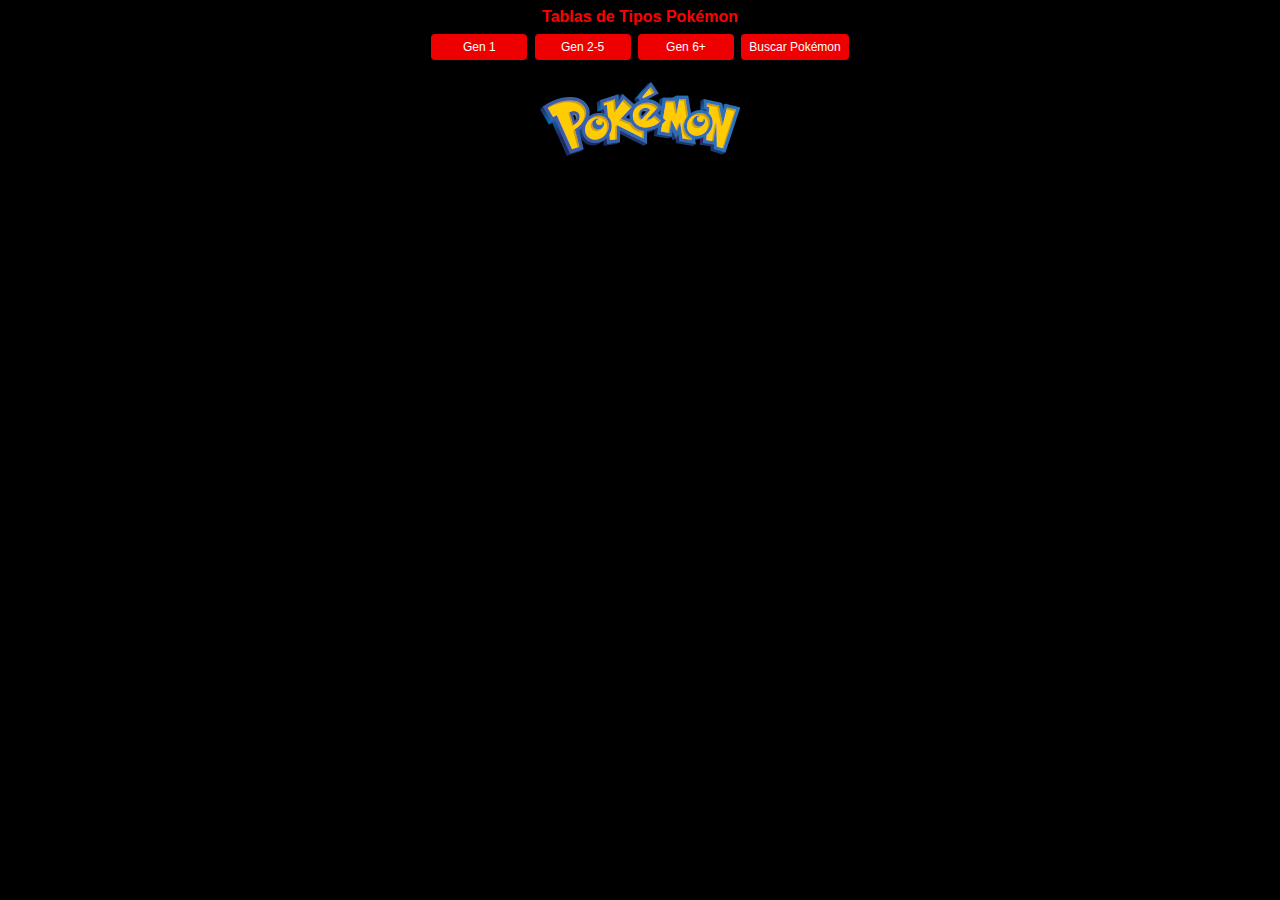
<file: index.html>
<!DOCTYPE html>
<html>
<head>
    <title>Tablas de Tipos Pokémon</title>
    <meta charset="utf-8">
    <meta name="viewport" content="width=320">
    <link rel="stylesheet" href="estilos.css">
</head>
<body>
    <h1>Tablas de Tipos Pokémon</h1>
    
    <div class="menu">
        <div class="button-container">
            <a href="#gen1" class="button">Gen 1</a>
            <a href="#gen2" class="button">Gen 2-5</a>
            <a href="#gen6" class="button">Gen 6+</a>
            <a href="busqueda.html" class="button">Buscar Pokémon</a>
        </div>
    </div>

    <!-- Logo por defecto -->
    <div id="defaultLogo" style="text-align: center; margin-top: 20px;">
        <img src="sprites/pokelogo.png" alt="Pokémon Logo" style="max-width: 80%; height: auto;">
    </div>

    <!-- GENERACIÓN 1 -->
    <div id="gen1" class="content">
        <h2>Generación 1</h2>
        <div class="type-menu" id="gen1-types"></div>
        <div id="gen1-details"></div>
        <div class="button-back">
            <a href="#" class="button">Volver</a>
        </div>
    </div>

    <!-- GENERACIÓN 2-5 -->
    <div id="gen2" class="content">
        <h2>Generaciones 2-5</h2>
        <div class="type-menu" id="gen2-types"></div>
        <div id="gen2-details"></div>
        <div class="button-back">
            <a href="#" class="button">Volver</a>
        </div>
    </div>

    <!-- GENERACIÓN 6+ -->
    <div id="gen6" class="content">
        <h2>Generación 6+</h2>
        <div class="note">
            <strong>Cambios:</strong><br>
            • Tipo Hada añadido<br>
            • Cambios en Acero<br>
            • Cambios en Planta<br>
            • Nuevas inmunidades
        </div>
        <div class="type-menu" id="gen6-types"></div>
        <div id="gen6-details"></div>
        <div class="button-back">
            <a href="#" class="button">Volver</a>
        </div>
    </div>

    <script src="script.js"></script>
    <script>
        // Función optimizada para manejar la visibilidad del logo
        function actualizarLogoVisibilidad() {
            var hash = window.location.hash;
            var defaultLogo = document.getElementById('defaultLogo');
            if (defaultLogo) {
                defaultLogo.style.display = (hash && hash !== '#') ? 'none' : 'block';
            }
        }
        
        // Eventos optimizados
        window.addEventListener('hashchange', actualizarLogoVisibilidad);
        window.addEventListener('load', actualizarLogoVisibilidad);
    </script>
</body>
</html>
</file>
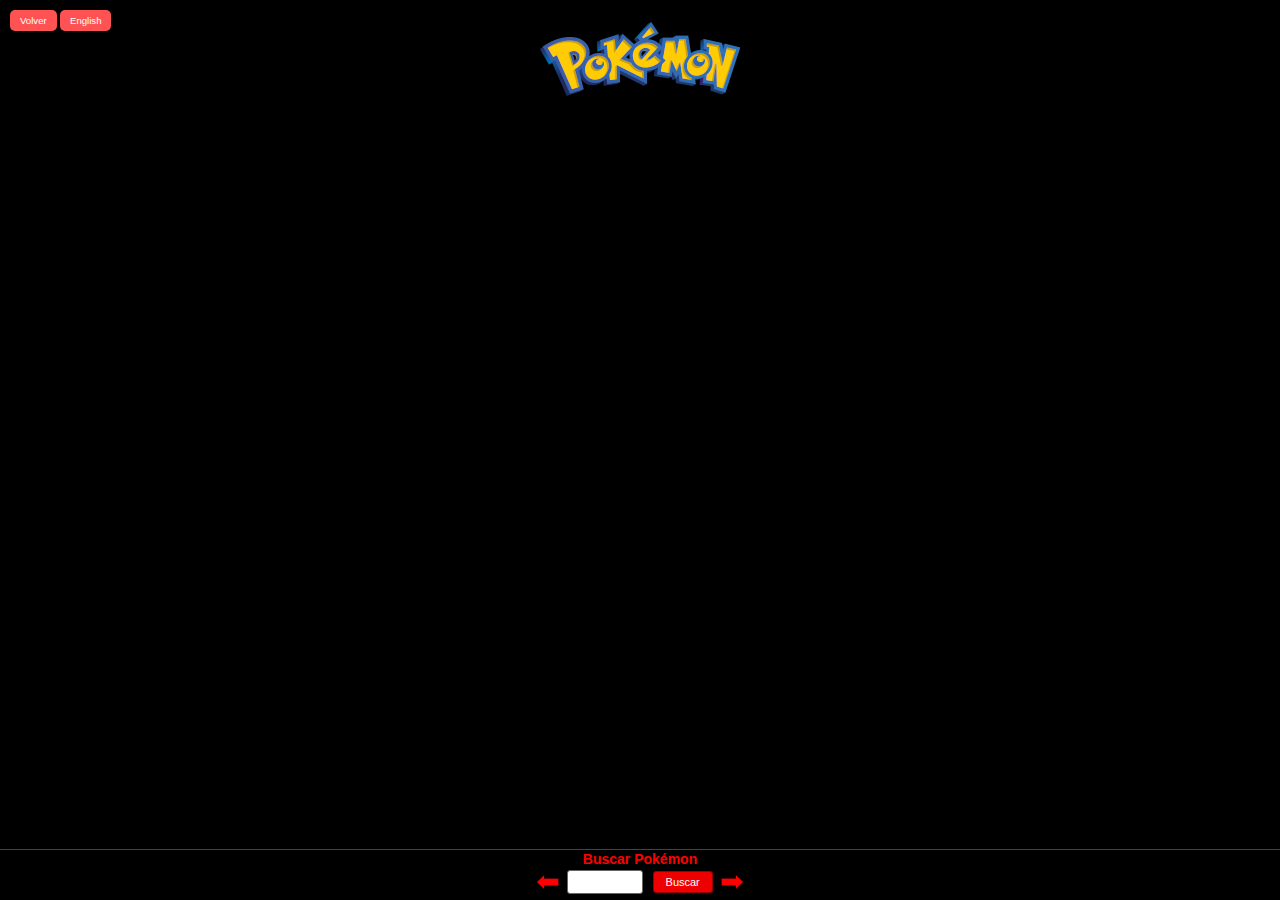
<file: busqueda.html>
<!DOCTYPE html>
<html>
<head>
    <meta charset="UTF-8">
    <title>Buscar Pokémon</title>
    <meta name="viewport" content="width=320, initial-scale=1.0, maximum-scale=1.0, user-scalable=no">
    <meta name="format-detection" content="telephone=no">
    <link rel="stylesheet" href="estilos.css">
    <script>
    // Sistema de idiomas simple para 3DS
    var translations = {
        "es": {
            "title": "Buscar Pokémon",
            "back": "Volver",
            "search": "Buscar",
            "types": "Tipos:",
            "stats": "Estadísticas:",
            "evolves_to": "Evoluciona a:",
            "check_type_chart": "Revisar tabla de tipos",
            "pokemon_not_found": "Pokémon no encontrado",
            "enter_name_number": "Por favor ingrese un nombre o número",
            "error_load_data": "Error al cargar los datos",
            "error_connection": "Error de conexión",
            "language": "English",
            "hp": "PS",
            "attack": "Ataque",
            "defense": "Defensa",
            "special_attack": "Ataque Especial",
            "special_defense": "Defensa Especial",
            "speed": "Velocidad"
        },
        "en": {
            "title": "Search Pokémon",
            "back": "Back",
            "search": "Search",
            "types": "Types:",
            "stats": "Stats:",
            "evolves_to": "Evolves to:",
            "check_type_chart": "Check type chart",
            "pokemon_not_found": "Pokémon not found",
            "enter_name_number": "Please enter a name or number",
            "error_load_data": "Error loading data",
            "error_connection": "Connection error",
            "language": "Español",
            "hp": "HP",
            "attack": "Attack",
            "defense": "Defense",
            "special_attack": "Special Attack",
            "special_defense": "Special Defense",
            "speed": "Speed"
        }
    };
    
    // Traducciones de tipos
    var typeTranslations = {
        "es": {
            "normal": "Normal",
            "fuego": "Fuego",
            "agua": "Agua",
            "planta": "Planta",
            "electrico": "Eléctrico",
            "hielo": "Hielo",
            "lucha": "Lucha",
            "veneno": "Veneno",
            "tierra": "Tierra",
            "volador": "Volador",
            "psiquico": "Psíquico",
            "bicho": "Bicho",
            "roca": "Roca",
            "fantasma": "Fantasma",
            "dragon": "Dragón",
            "siniestro": "Siniestro",
            "acero": "Acero",
            "hada": "Hada"
        },
        "en": {
            "normal": "Normal",
            "fuego": "Fire",
            "agua": "Water",
            "planta": "Grass",
            "electrico": "Electric",
            "hielo": "Ice",
            "lucha": "Fighting",
            "veneno": "Poison",
            "tierra": "Ground",
            "volador": "Flying",
            "psiquico": "Psychic",
            "bicho": "Bug",
            "roca": "Rock",
            "fantasma": "Ghost",
            "dragon": "Dragon",
            "siniestro": "Dark",
            "acero": "Steel",
            "hada": "Fairy"
        }
    };
    
    // Idioma actual
    var currentLang = "es";
    
    // Intentar cargar idioma guardado
    try {
        var savedLang = localStorage.getItem("pokeLanguage");
        if (savedLang && (savedLang === "es" || savedLang === "en")) {
            currentLang = savedLang;
        }
    } catch(e) {
        // Ignorar errores (3DS puede no soportar localStorage)
    }
    
    // Función para cambiar idioma
    function changeLang() {
        currentLang = (currentLang === "es") ? "en" : "es";
        
        // Guardar preferencia
        try {
            localStorage.setItem("pokeLanguage", currentLang);
        } catch(e) {
            // Ignorar errores
        }
        
        // Actualizar textos
        updatePageTexts();
        
        return false;
    }
    
    // Función para obtener texto traducido
    function getText(key) {
        return translations[currentLang][key] || key;
    }
    
    // Función para obtener traducción de tipo
    function getTypeText(type) {
        return typeTranslations[currentLang][type] || type;
    }
    </script>
</head>
<body>
    <!-- Botón de volver a la página principal y cambio de idioma -->
    <div class="button-back-small">
        <a href="index.html" class="button-small" tabindex="1" id="back-btn">Volver</a>
        <a href="#" onclick="return changeLang();" class="button-small" tabindex="6" id="btn-lang">English</a>
    </div>

    <div id="logoContainer" style="text-align: center; margin-top: 20px;">
        <img src="sprites/pokelogo.png" alt="Pokémon Logo" style="max-width: 80%; height: auto;">
    </div>

    <div id="resultado" style="display: none;">
        <div id="pokeContainer">
            <img id="pokeImg" src="sprites/MissingNo.png" alt="Pokemon">
            <div id="pokeName"></div>
        </div>
        <div id="pokeInfo">
            <!-- Información del Pokémon se mostrará aquí -->
        </div>
        <div id="typeDetails" class="type-detail"></div>
    </div>

    <div id="search-container">
        <h1 id="search-title">Buscar Pokémon</h1>
        <div class="nav-container">
            <button id="prevPokemon" class="nav-button" onclick="navegarPokemon(-1);" tabindex="2">
                <img src="sprites/izq.png" class="nav-arrow" alt="Anterior">
            </button>
            <form onsubmit="buscar(); return false;">
                <input type="text" id="pokeInput" tabindex="3" autocomplete="off">
                <div id="sugerencias" class="sugerencias-container" aria-live="polite"></div>
                <input type="submit" value="Buscar" tabindex="4" id="search-btn">
            </form>
            <button id="nextPokemon" class="nav-button" onclick="navegarPokemon(1);" tabindex="5">
                <img src="sprites/der.png" class="nav-arrow" alt="Siguiente">
            </button>
        </div>
    </div>

    <script src="busqueda.js"></script>
    <script>
        // Función para actualizar los textos de la página según el idioma
        function updatePageTexts() {
            // Actualizar título y botones
            document.getElementById('search-title').textContent = getText('title');
            document.getElementById('back-btn').textContent = getText('back');
            document.getElementById('search-btn').value = getText('search');
            document.getElementById('btn-lang').textContent = getText('language');
            document.title = getText('title');
            
            // Si hay un Pokémon mostrado, actualizar su información
            if (document.getElementById('resultado').style.display !== 'none') {
                actualizarInfoPokemon();
            }
        }
        
        // Inicializar textos al cargar
        window.addEventListener('load', function() {
            updatePageTexts();
        });
        
        // Función para actualizar la información del Pokémon actual
        function actualizarInfoPokemon() {
            // Esta función será implementada en busqueda.js
            if (typeof onLanguageChange === "function") {
                onLanguageChange();
            }
        }
    </script>
</body>
</html>
</file>
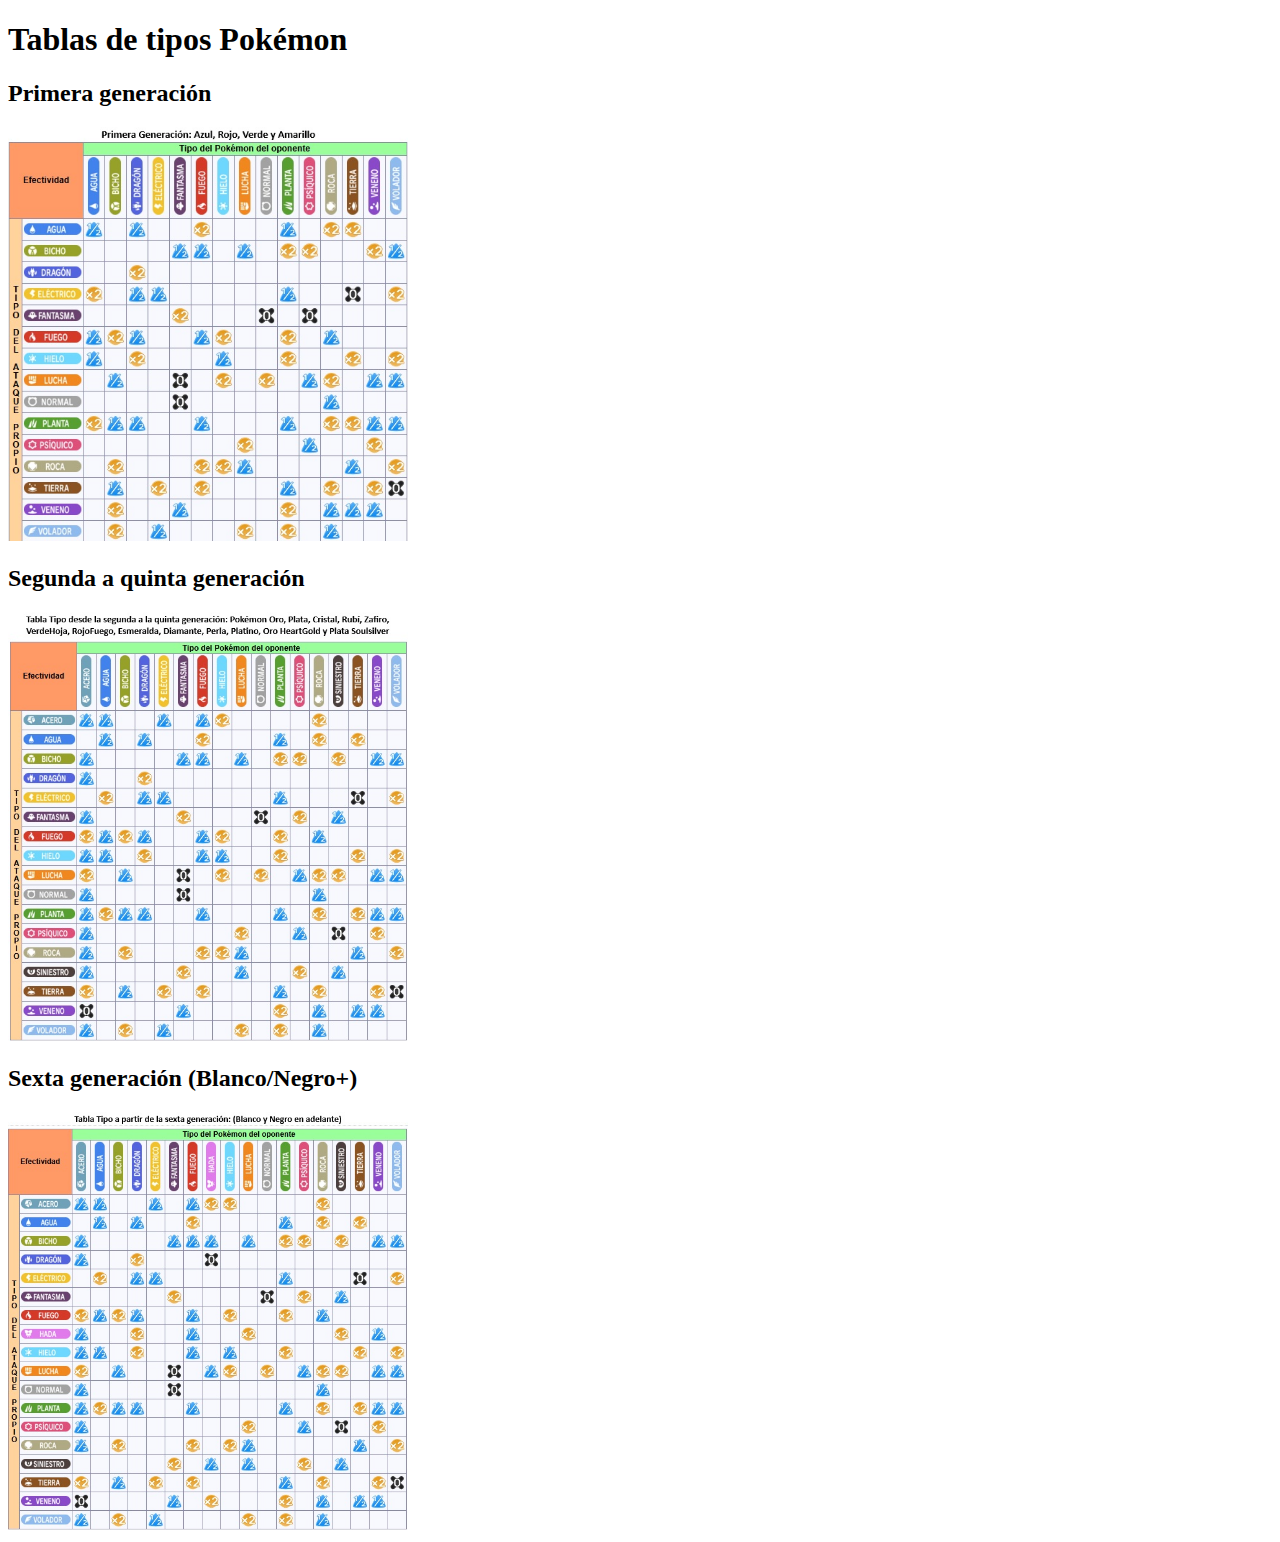
<file: deepseek_html_20250501_c4a0c4.html>
<!DOCTYPE html>
<html>
<head>
    <title>Tablas Pokémon 3DS</title>
    <meta charset="utf-8">
</head>
<body>
    <h1>Tablas de tipos Pokémon</h1>
    
    <h2>Primera generación</h2>
    <img src="gen1.jpg" style="max-width:400px;"><br>
    
    <h2>Segunda a quinta generación</h2>
    <img src="gen2-5.jpg" style="max-width:400px;"><br>
    
    <h2>Sexta generación (Blanco/Negro+)</h2>
    <img src="gen6.jpg" style="max-width:400px;"><br>
</body>
</html>
</file>
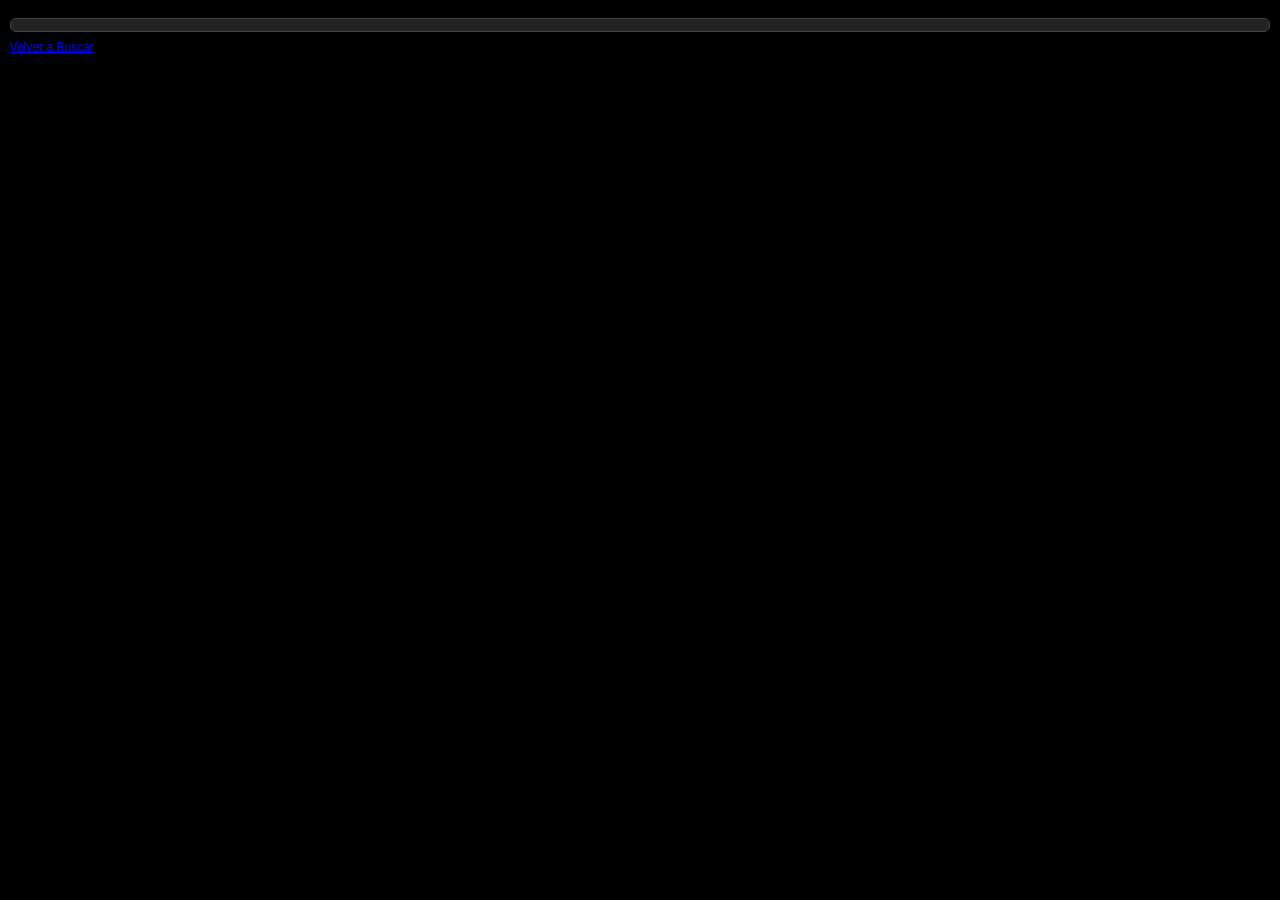
<file: Resultado.html>
<!DOCTYPE html>
<html>
<head>
    <title>Resultado Pokémon</title>
    <meta charset="utf-8">
    <meta name="viewport" content="width=400">
    <style>
        body {
            font-family: Arial, sans-serif;
            background-color: #000;
            color: #FFF;
            margin: 0;
            padding: 10px;
            font-size: 12px;
        }
        .pokemon-result {
            border: 1px solid #444;
            border-radius: 6px;
            margin: 8px 0;
            padding: 6px;
            background-color: #222;
        }
        .pokemon-header {
            display: flex;
            align-items: center;
            margin-bottom: 8px;
        }
        .pokemon-image {
            width: 64px;
            height: 64px;
            image-rendering: pixelated;
        }
        /* [Añade aquí los demás estilos que necesites] */
    </style>
</head>
<body>
    <div id="pokemon-result" class="pokemon-result">
        <!-- Los datos se mostrarán aquí -->
    </div>
    <a href="index.html" class="button">Volver a Buscar</a>

    <script>
        // Obtener parámetros de la URL
        const urlParams = new URLSearchParams(window.location.search);
        const pokemonData = urlParams.get('data');
        
        if (pokemonData) {
            try {
                const pokemon = JSON.parse(decodeURIComponent(pokemonData));
                displayPokemon(pokemon);
            } catch(e) {
                document.getElementById('pokemon-result').innerHTML = 
                    '<div class="error-message">Error al cargar los datos</div>';
            }
        }

        function displayPokemon(pokemon) {
            let html = `
                <div class="pokemon-header">
                    <img src="${pokemon.img}" class="pokemon-image" />
                    <span class="pokemon-name">${pokemon.name}</span>
                    <span class="pokemon-id">#${pokemon.id}</span>
                </div>
                <div class="type-section">
                    <strong>Tipo(s):</strong>
                    <div class="type-list">${pokemon.types}</div>
                </div>
                <div class="pokemon-stats">
                    <strong>Estadísticas:</strong>
                    ${pokemon.stats}
                </div>
            `;
            document.getElementById('pokemon-result').innerHTML = html;
        }
    </script>
</body>
</html>
</file>
<file: estilos.css>
/* Optimización de selectores */
body {
    font-family: Arial, sans-serif;
    background-color: #000;
    color: #FFF;
    margin: 0;
    padding: 2px;
    font-size: 12px;
    -webkit-text-size-adjust: none;
    text-size-adjust: none;
}

h1, h2 {
    text-align: center;
    margin: 6px 0;
}

h1 {
    color: #F00;
    font-size: 16px;
}

h2 {
    color: #FC0;
    font-size: 14px;
}

/* Agrupación de estilos comunes */
.menu, .type-menu, .button-back {
    text-align: center;
    margin: 6px 0;
}

.button-back {
    margin: 15px 0;
}

/* Optimización de botones */
.button, .button-small, .table-button {
    display: inline-block;
    text-decoration: none;
    border-radius: 4px;
}

.button {
    padding: 6px 8px;
    background-color: #E00;
    color: white;
    font-size: 12px;
    margin: 2px;
    min-width: 80px;
}

.button-small {
    font-size: 0.8em;
    padding: 5px 10px;
    background-color: #ff5252;
    color: white;
    border-radius: 5px;
}

.table-button {
    background-color: #f0f0f0;
    padding: 3px 6px;
    text-decoration: none;
    color: #333;
    margin: 2px 0;
    font-size: 10px;
}

/* Estilos para los tipos */
.type-btn, .type-tag {
    display: inline-block;
    padding: 5px 8px;
    margin: 3px;
    border-radius: 15px;
    color: white;
    text-align: center;
    font-weight: bold;
    min-width: 80px;
    text-shadow: 1px 1px 2px rgba(0, 0, 0, 0.5);
    box-sizing: border-box;
    height: auto;
    line-height: 1.2;
    overflow: visible;
    white-space: nowrap;
    border: none;
}

/* Estilos para las secciones de interacciones */
.type-section {
    margin: 2px 0;
    text-align: center;
}

.type-section strong {
    display: block;
    margin: 2px 0;
    text-align: center;
    font-size: 14px;
}

.type-list {
    display: flex;
    flex-wrap: wrap;
    justify-content: center;
    align-items: center;
    gap: 2px;
    margin: 2px 0;
}

/* Centrar el encabezado de interacciones */
.type-header {
    text-align: center;
    font-weight: bold;
    margin: 6px 0;
    font-size: 14px;
    padding: 3px;
    border-radius: 4px;
}

/* Ajustes para los multiplicadores */
.type-tag .multiplier {
    font-size: 10px;
    display: block;
    line-height: 10px;
    margin-top: 2px;
}

/* Ajustes específicos para los tipos en las interacciones */
#typeDetails .type-tag {
    width: auto;
    min-width: 80px;
    height: auto;
    margin: 3px;
    padding: 5px 8px;
    font-size: 11px;
}

/* Asegurar que todos los tipos tengan el mismo tamaño */
#gen1-types .type-btn, 
#gen2-types .type-btn, 
#gen6-types .type-btn {
    width: 80px;
    height: 25px;
    line-height: 15px;
    padding: 5px 10px;
    margin: 5px;
    box-sizing: border-box;
}

.content {
    display: none;
}

.content:target {
    display: block;
}

/* Detalles de tipos */
.type-detail {
    border: 1px solid #444;
    border-radius: 6px;
    margin: 3px 0;
    padding: 3px;
    background-color: #222;
    display: none;
}

/* Colores de tipos */
.normal { background-color: #A8A878; }
.fuego { background-color: #F08030; }
.agua { background-color: #6890F0; }
.planta { background-color: #78C850; }
.electrico { background-color: #F8D030; }
.hielo { background-color: #98D8D8; }
.lucha { background-color: #C03028; }
.veneno { background-color: #A040A0; }
.tierra { background-color: #E0C068; }
.volador { background-color: #A890F0; }
.psiquico { background-color: #F85888; }
.bicho { background-color: #A8B820; }
.roca { background-color: #B8A038; }
.fantasma { background-color: #705898; }
.dragon { background-color: #7038F8; }
.siniestro { background-color: #705848; }
.acero { background-color: #B8B8D0; }
.hada { background-color: #EE99AC; }

/* Efectividad */
.weak { background-color: #F44; }
.resist { background-color: #4C4; }
.strong { background-color: #26F; }
.immune { background-color: #999; }

/* Estilos de búsqueda y resultados */
#search-container {
    padding: 2px 0;
    text-align: center;
    position: fixed !important;
    bottom: 0;
    left: 0;
    right: 0;
    background-color: #000;
    border-top: 1px solid #444;
    height: auto;
    min-height: 40px;
    z-index: 1000;
}

#search-container h1 {
    margin: 0;
    font-size: 14px;
    line-height: 1;
    color: #F00;
    text-shadow: 1px 1px 1px #000;
}

#resultado {
    padding: 6px;
    margin-bottom: 45px;
    text-align: center;
}

#pokeContainer {
    margin-bottom: 5px;
    display: flex;
    flex-direction: column;
    align-items: center;
}

.nav-container {
    display: flex;
    align-items: center;
    justify-content: center;
    margin: 0;
}

.nav-arrow {
    width: 100%;
    height: 100%;
    max-width: 24px;
    max-height: 24px;
    object-fit: contain;
    cursor: pointer;
    margin: 0 5px;
}

.nav-button {
    background: none;
    border: none;
    padding: 0;
    cursor: pointer;
    outline: none;
    width: 30px;
    height: 30px;
    display: flex;
    align-items: center;
    justify-content: center;
}

.nav-button:focus {
    outline: 2px solid #F00;
    border-radius: 5px;
}

.nav-button:active {
    transform: scale(0.95);
}

#search-container form {
    display: inline-block;
    margin: 0;
    vertical-align: middle;
}

#pokeImg {
    width: 160px;
    height: auto;
    margin-bottom: 0;
}

#pokeName {
    margin-top: 0;
    font-weight: bold;
    font-size: 16px;
    color: #FFF;
}

#pokeInfo {
    background: #222;
    padding: 6px;
    margin-top: 10px;
    color: white;
    border: 1px solid #444;
    text-align: left;
    width: 300px;
    margin: 10px auto;
}

input[type="text"] {
    font-size: 11px;
    padding: 2px;
    width: 70px;
    height: 18px;
    margin: 0 3px;
    border: 1px solid #666;
    border-radius: 3px;
    text-align: center;
    vertical-align: middle;
}

input[type="submit"] {
    font-size: 11px;
    padding: 2px;
    width: 60px;
    height: 22px;
    margin: 0 3px;
    background-color: #E00;
    color: white;
    border: 1px solid #900;
    border-radius: 3px;
    cursor: pointer;
    vertical-align: middle;
}

button {
    font-size: 10px;
    padding: 1px;
    width: 60px;
    margin: 1px;
    height: 16px;
}

.note {
    font-size: 10px;
    margin: 6px 0;
    padding: 0 4px;
    text-align: left;
    color: #CCC;
}

/* Estilos específicos para busqueda.html */
.button-back-small {
    position: absolute;
    top: 10px;
    left: 10px;
}

/* Estilos para autocompletar */
.sugerencias-container {
    position: absolute;
    background-color: white;
    border: 1px solid #ccc;
    max-width: 200px;
    z-index: 1001;
    display: none;
    bottom: 100%;
    left: 50%;
    transform: translateX(-50%);
    margin-bottom: 5px;
    color: #000;
}

.sugerencia-item {
    padding: 5px 10px;
    cursor: pointer;
}

.sugerencia-item:hover {
    background-color: #f0f0f0;
}

.sugerencia-item.selected {
    background-color: #e0e0e0;
}
</file>
